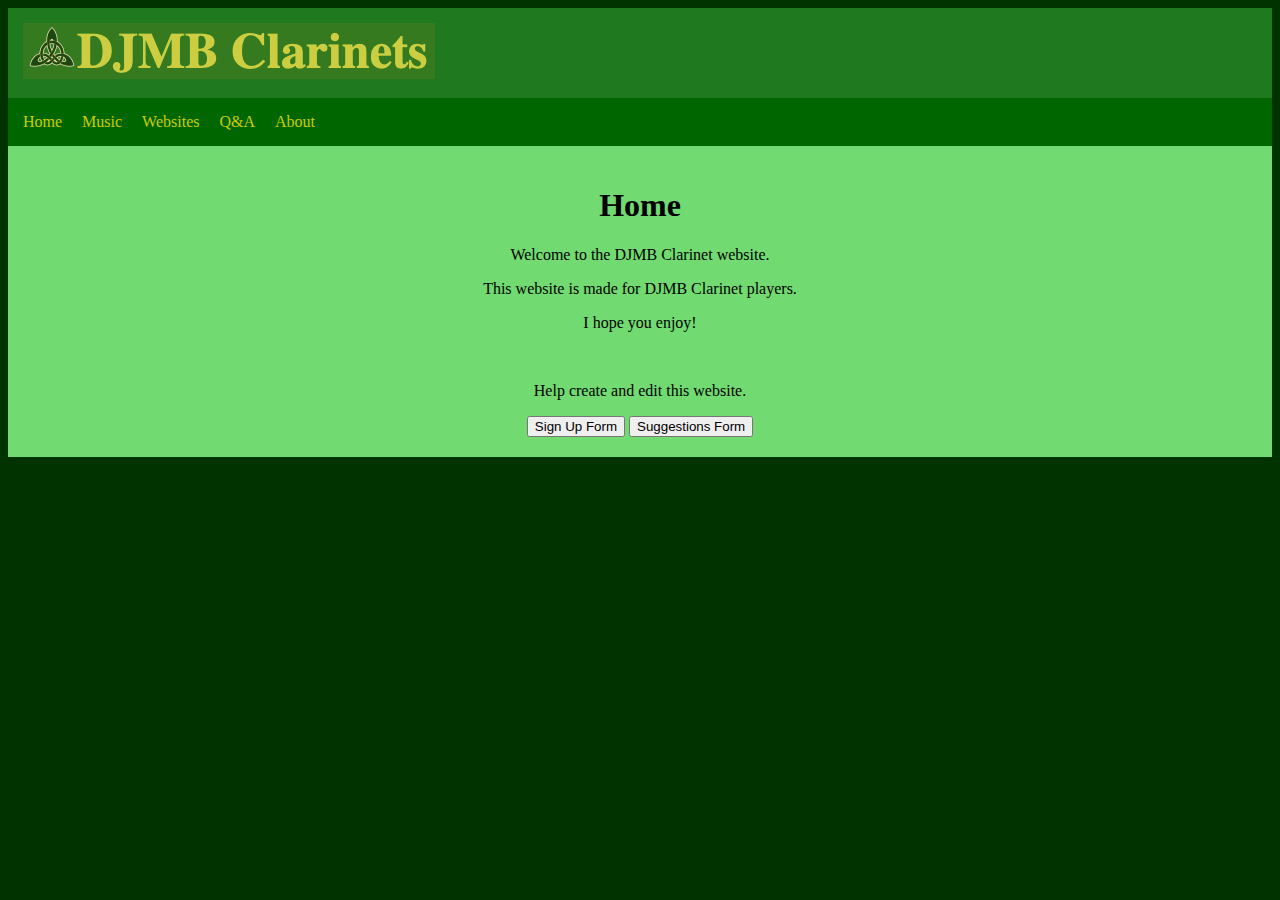
<file: index.html>
<!DOCTYPE html>
<html>
<head>
<title>DJMB Clarinets</title>
<link rel="icon" type="image/x-icon" href="photos/icon.ico">
<link rel="stylesheet" type="text/css" href="css/index.css">
<link rel="stylesheet" type="text/css" href="css/logo.css">
</head>
<body>

<header>  
  <div class="logo">
    <a href="index.html"><img src="photos/logo.png"></a>
  </div>
</header>

<nav>
  <ul>
    <li><a href="index.html">Home</a></li>
    <li><a href="html/music.html">Music</a></li>
    <li><a href="html/websites.html">Websites</a></li>
    <li><a href="html/q&a.html">Q&A</a></li>
    <li><a href="html/about.html">About</a></li>
  </ul>
</nav>
  
<aside>
  <div class="introtext">
    <h1>Home</h1>
    <p>Welcome to the DJMB Clarinet website.</p>
    <p>This website is made for DJMB Clarinet players.</p>
    <p>I hope you enjoy!</p>
  </div>
  <br>
  <div class="signup">
    <p>Help create and edit this website.</p>
    <button onclick="document.location='https://docs.google.com/forms/d/e/1FAIpQLSfPH_L4EslVWPmhkNGYIezzz5rasudEyOH6ryDE582ALA0-Sw/viewform?usp=sf_link'">Sign Up Form</button>
    <button onclick="document.location='https://docs.google.com/forms/d/e/1FAIpQLSdQK5c7T0wC9ko4Cn-vQMeP59TKcrRhRQMVIExgneWA6ZX7GQ/viewform?usp=sf_link'">Suggestions Form</button>
  </div>
</aside>
  
</body>
</html>
</file>
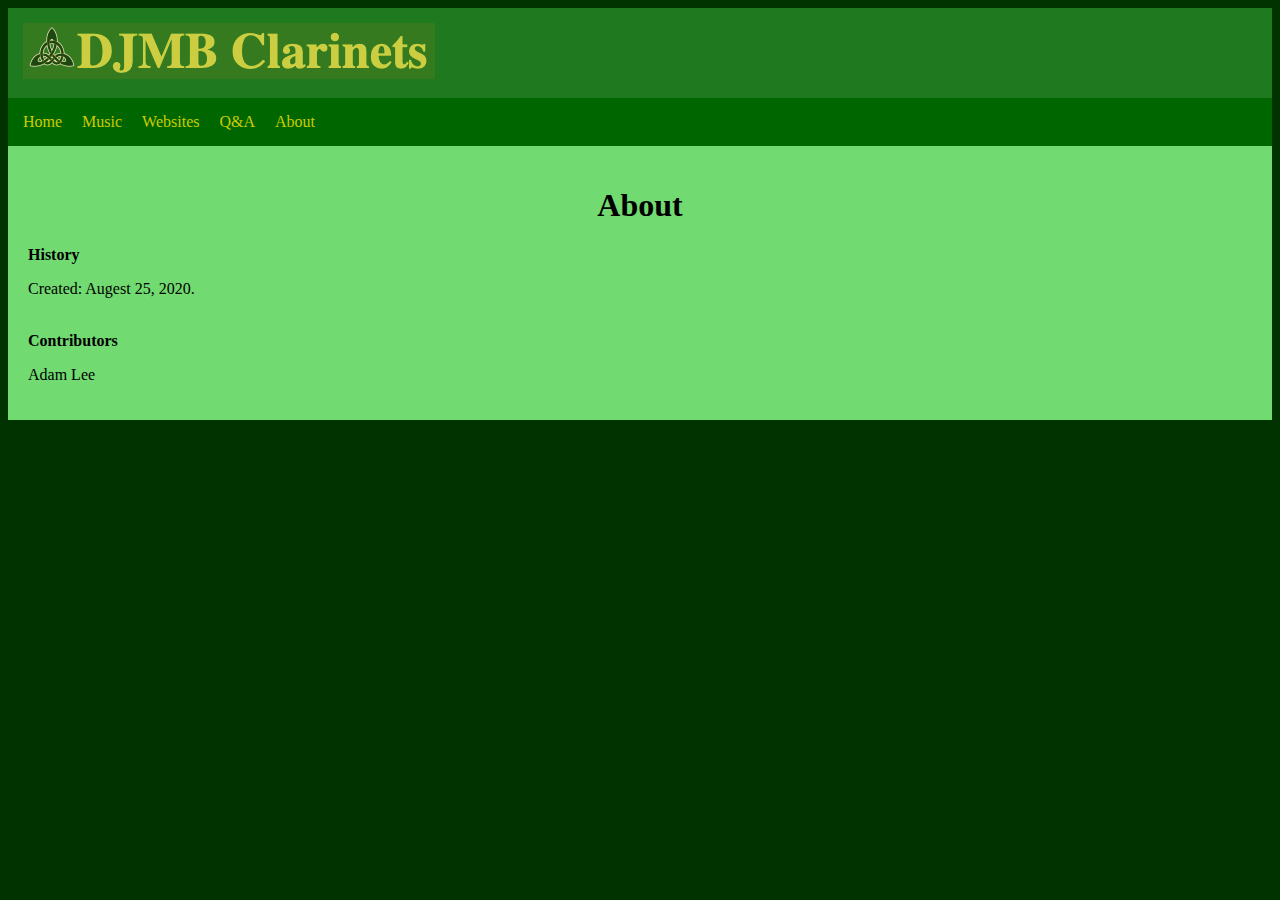
<file: html/about.html>
<!DOCTYPE html>
<html>
<head>
<title>About</title>
<link rel="icon" type="image/x-icon" href="../photos/icon.ico">
<link rel="stylesheet" type="text/css" href="../css/about.css">
<link rel="stylesheet" type="text/css" href="../css/logo.css">
</head>
<body>

<header>  
  <div class="logo">
    <a href="../index.html"><img src="../photos/logo.png"></a>
  </div>
</header>
  
<nav>
  <ul>
    <li><a href="../index.html">Home</a></li>
    <li><a href="music.html">Music</a></li>
    <li><a href="websites.html">Websites</a></li>
    <li><a href="q&a.html">Q&A</a></li>
    <li><a href="about.html">About</a></li>
  </ul>
</nav>
  
<aside>
  <div class="title">
    <h1>About</h1>
  </div>
  
  <div clas="about">
    <b>History</b>
    <p>Created: Augest 25, 2020.</p>
    <br>
    <b>Contributors</b>
    <p>Adam Lee</p>
  </div>
</aside>

</body>
</html>
</file>
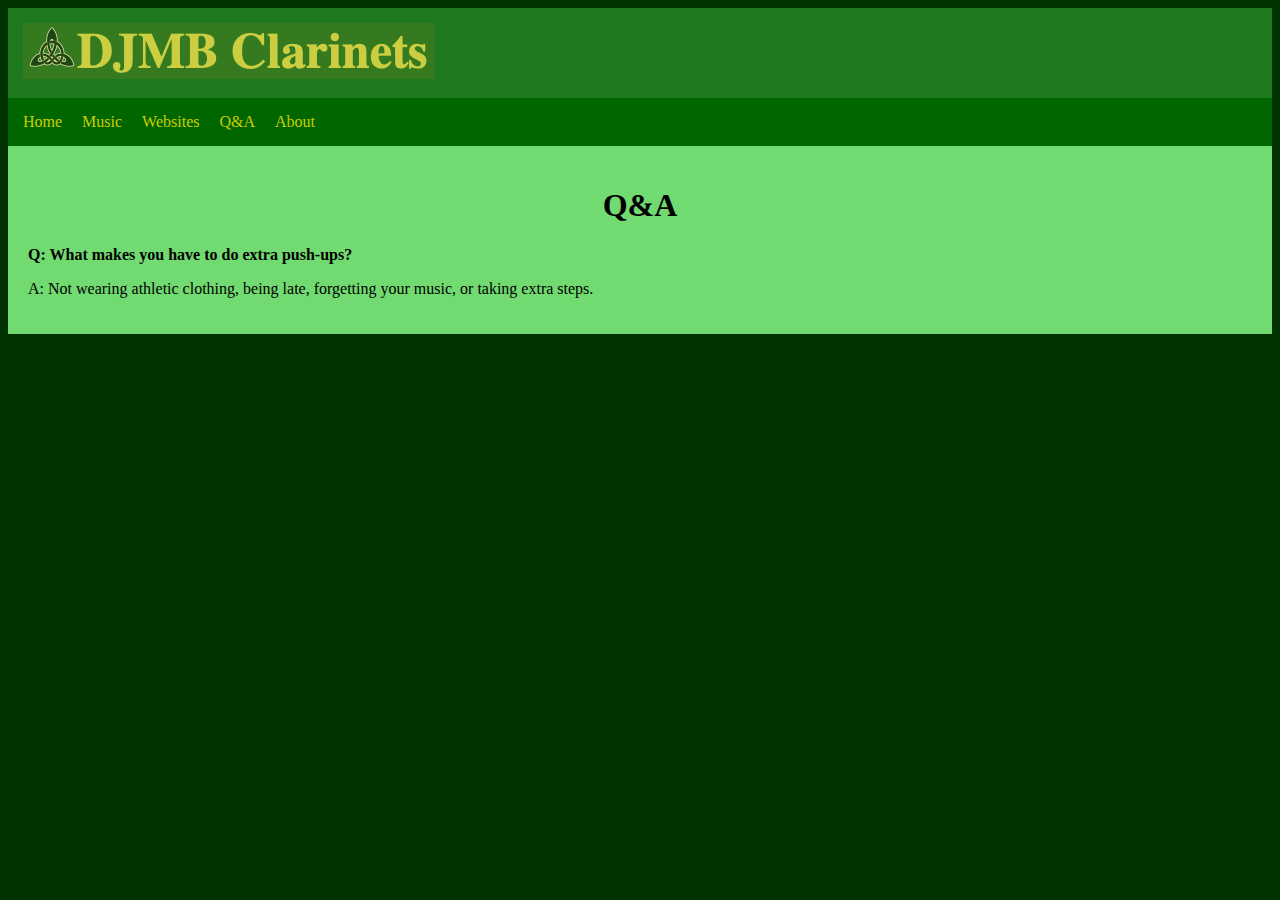
<file: html/q&a.html>
<!DOCTYPE html>
<html>
<head>
<title>Q&A</title>
<link rel="icon" type="image/x-icon" href="../photos/icon.ico">
<link rel="stylesheet" type="text/css" href="../css/q&a.css">
<link rel="stylesheet" type="text/css" href="../css/logo.css">
</head>
<body>

<header>  
  <div class="logo">
    <a href="../index.html"><img src="../photos/logo.png"></a>
  </div>
</header>

<nav>
  <ul>
    <li><a href="../index.html">Home</a></li>
    <li><a href="music.html">Music</a></li>
    <li><a href="websites.html">Websites</a></li>
    <li><a href="q&a.html">Q&A</a></li>
    <li><a href="about.html">About</a></li>
  </ul>
</nav>

<aside>
  <div class="title">
    <h1>Q&A</h1>
  </div>
  <div class="QandA">
    <p><b>Q: What makes you have to do extra push-ups?</b></p>
    <p>A: Not wearing athletic clothing, being late, forgetting your music, or taking extra steps.</p>
  </div>
</aside>
  
</body>
</html>
</file>
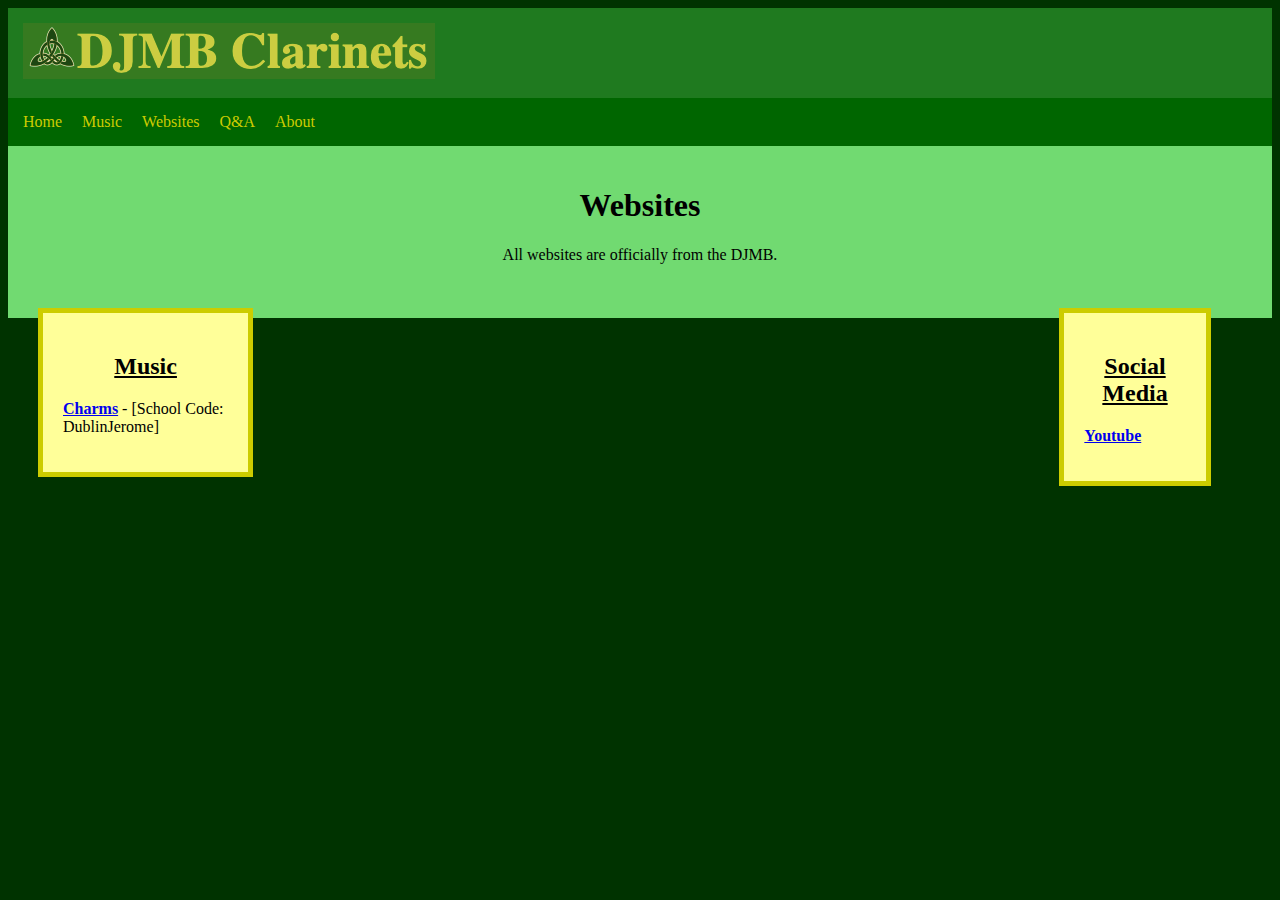
<file: html/websites.html>
<!DOCTYPE html>
<html>
<head>
<title>Websites</title>
<link rel="icon" type="image/x-icon" href="../photos/icon.ico">
<link rel="stylesheet" type="text/css" href="../css/websites.css">
<link rel="stylesheet" type="text/css" href="../css/logo.css">
</head>
<body>

<header>  
  <div class="logo">
    <a href="../index.html"><img src="../photos/logo.png"></a>
  </div>
</header>

<nav>
  <ul>
    <li><a href="../index.html">Home</a></li>
    <li><a href="music.html">Music</a></li>
    <li><a href="websites.html">Websites</a></li>
    <li><a href="q&a.html">Q&A</a></li>
    <li><a href="about.html">About</a></li>
  </ul>
</nav>

<aside>
  <h1>Websites</h1>
  <p>All websites are officially from the DJMB.</p>
  <br>
  <div class="boxalign">
    <div class="left">
      <!-- Music Websites -->
      <div class="box">
        <h2><u>Music</u></h2>
        <div class="websites">
          <p><b><a href="https://www.charmsoffice.com/public/parents.asp">Charms</a></b> - [School Code: DublinJerome]</p>
        </div>
      </div>
    </div>
    <div class="right">
      <!-- Social Media Websites -->
      <div class="box">
        <h2><u>Social Media</u></h2>
        <div class="websites">
          <p><b><a href="https://www.youtube.com/user/djhsmbmedia">Youtube</a></b></p>
        </div>
      </div>
    </div>
  </div>
</aside>
  
</body>
</html>
</file>
<file: css/index.css>
aside {
  background-color: #71da71;
  padding: 20px;
}

div.introtext {
  text-align: center;
}

div.signup {
  text-align: center;
}
</file>
<file: css/logo.css>
body {
  background-color: #003300;
}

header {
  background-color: #1f7a1f;
  padding: 15px;
  height: auto;
}

div.logo {
  text-align: left;
}

nav {
  background-color: #006600;
  padding: 5px;
}
  
ul {
  list-style-type: none;
  margin: 0;
  padding: 0;
  overflow: hidden;
  background-color: #006600;
}

li {
  float: left;
}

li a {
  display: block;
  color: #cccc00;
  text-align: center;
  padding: 10px;
  text-decoration: none;
}

li a:hover {
  background-color: #003300;
}
</file>
<file: css/about.css>
aside {
  background-color: #71da71;
  padding: 20px;
}

div.title {
  text-align: center;
}

div.about {
  text-align: left;
}
</file>
<file: css/q&a.css>
aside {
  background-color: #71da71;
  padding: 20px;
}

div.title {
  text-align: center;
}

div.QandA {
  text-align: left;
}
</file>
<file: css/websites.css>
aside {
  background-color: #71da71;
  padding: 20px;
  text-align: center;
}

div.boxalign {
  background-color: #71da71;
}

div.left {
  float: left;
}

div.right {
  float: right;
}

div.box {
  background-color: #ffff99;
  padding: 20px;
  border: 5px solid #cccc00;
  text-align: center;
  margin: 10px;
  width: auto;
  width: 50%;
}

div.websites {
  text-align: left;
}
</file>
